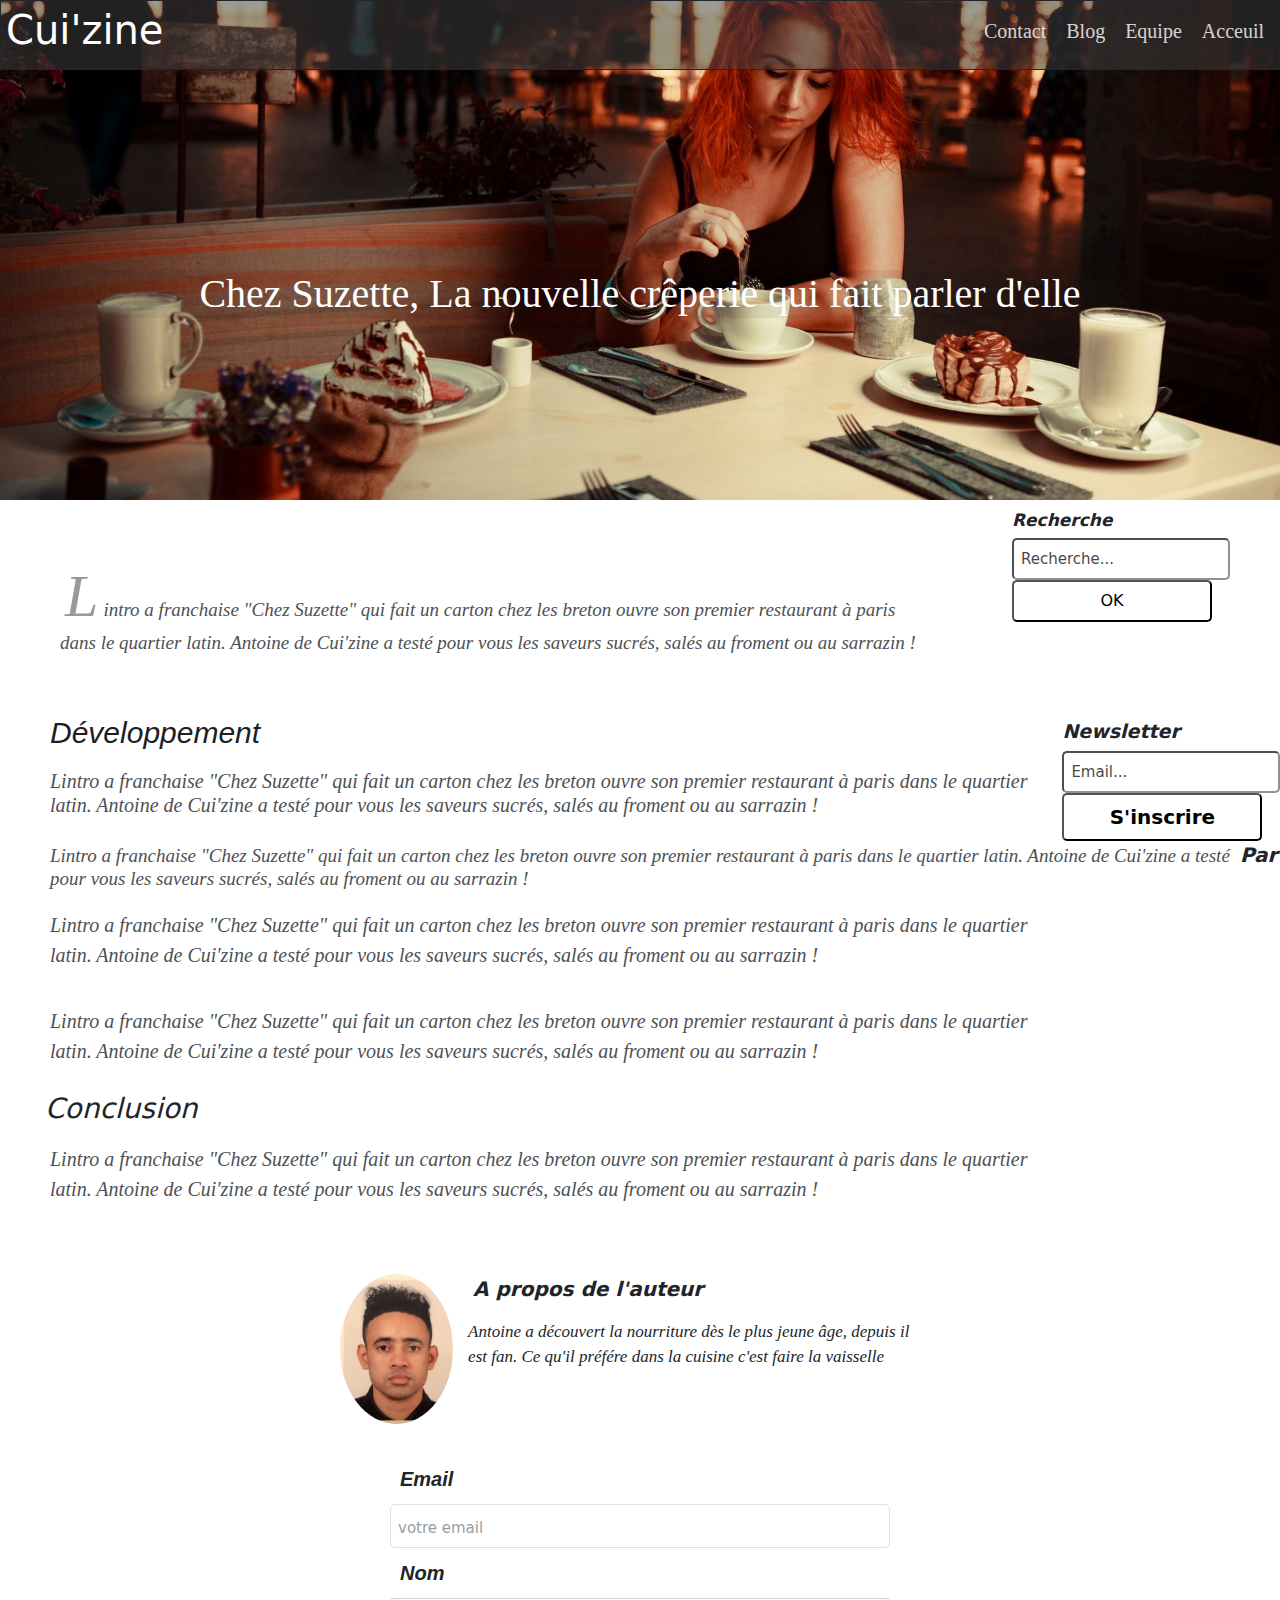
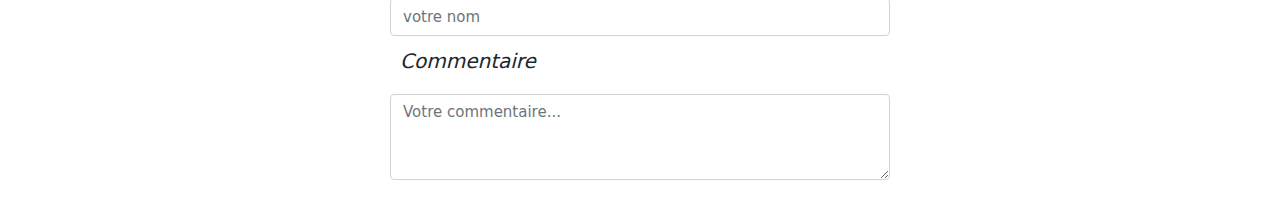
<file: index.html>
<!DOCTYPE html>
<html lang="en">

<head>
    <meta charset="UTF-8">
    <meta http-equiv="X-UA-Compatible" content="IE=edge">
    <meta name="viewport" content="width=device-width, initial-scale=1.0">
    <link rel="stylesheet" href="./css/style.css">
    <link rel="stylesheet" href="https://cdnjs.cloudflare.com/ajax/libs/font-awesome/4.7.0/css/font-awesome.min.css">

    <link rel="stylesheet" href="./css/bootstrap.css">
    <title>vos Article</title>
</head>

<body>
    <header>
        <div class="main-5">
            <h1>Cui'zine</h1>
            <nav>

                <ul>
                    <li>Acceuil</li>
                    <li>Equipe</li>
                    <li>Blog</li>
                    <li>Contact</li>
                </ul>

            </nav>

        </div>
        <h2>Chez Suzette, La nouvelle crêperie qui fait parler d'elle</h2>
    </header>


    <section id="head">
        <div class="main-2">
            <h3><span>L</span>intro a franchaise "Chez Suzette" qui fait un carton chez les breton ouvre son premier
                restaurant à paris dans le quartier latin. Antoine de Cui'zine a testé pour vous les saveurs sucrés,
                salés au froment ou au sarrazin !</h3>
        </div>
        <div class="main-A">
            <h4>Recherche</h4>
            <input type="text" placeholder="Recherche..."><br>
            <button>OK</button>

        </div>
    </section>

    <section id="head-1">
        <div class="mainC">
            <h6>Développement</h6>
        </div>
        <div class="para">
            <h5>Lintro a franchaise "Chez Suzette" qui fait un carton chez les breton ouvre son premier restaurant à
                paris dans le quartier latin. Antoine de Cui'zine a testé pour vous les saveurs sucrés, salés au froment
                ou au sarrazin !</h5>
        </div>
        <div class="main-B">
            <h4>Newsletter</h4>
            <input type="text" placeholder="Email..."><br>
            <button>S'inscrire</button>
        </div>

    </section>

    <section id="head-3">
        <div class="main-para">
            <h3>Lintro a franchaise "Chez Suzette" qui fait un carton chez les breton ouvre son premier restaurant à
                paris dans le quartier latin. Antoine de Cui'zine a testé pour vous les saveurs sucrés, salés au froment
                ou au sarrazin !</h3>
        </div>

        <div class="icon">
            <p>Partager</p>
        </div>
        <div class="social-media">
            <ul>
                <li><a href="#"><i class="fa fa-facebook-square"></i></a></li>
                <li><a href="#"><i class="fa fa-instagram"></i></a></li>
                <li><a href="#"><i class="fa fa-twitter-square"></i></a></li>
                <li><a href="#"><i class="fa fa-linkedin"></i></a></li>


            </ul>

        </div>

    </section>

    <div class="head-6">
        <p>Lintro a franchaise "Chez Suzette" qui fait un carton chez les breton ouvre son premier restaurant à paris
            dans le quartier latin. Antoine de Cui'zine a testé pour vous les saveurs sucrés, salés au froment ou au
            sarrazin !</p>
    </div>
    <div class="head-7">
        <p>Lintro a franchaise "Chez Suzette" qui fait un carton chez les breton ouvre son premier restaurant à paris
            dans le quartier latin. Antoine de Cui'zine a testé pour vous les saveurs sucrés, salés au froment ou au
            sarrazin !</p>
    </div>


    <div class="head-8">
        <h2>Conclusion</h2>
        <p>Lintro a franchaise "Chez Suzette" qui fait un carton chez les breton ouvre son premier restaurant à paris
            dans le quartier latin. Antoine de Cui'zine a testé pour vous les saveurs sucrés, salés au froment ou au
            sarrazin !</p>
    </div>

    <section id="container">
        <img src="f.jpg" alt="">
        <article class="item-4">
            <h8>A propos de l'auteur</h8>
            <p>Antoine a découvert la nourriture dès le plus jeune âge, depuis il est fan. Ce qu'il préfére dans la
                cuisine c'est faire la vaisselle </p>
        </article>
    </section>


    <form>
        <div class="form-group">
            <label class="form-1" for="exampleInputEmail1">Email </label><br>
            <input type="email" class="form-control" id="exampleInputEmail1" aria-describedby="emailHelp"
                placeholder="votre email">
            <small id="emailHelp" class="form-text text-muted"></small>
        </div>
        <div class="form-group-2">
            <label class="form-1" for="exampleInputPassword1">Nom</label> <br>
            <input type="password" class="form-control" id="exampleInputPassword1" placeholder="votre nom">
        </div>
        <div class="mb-3">
            <label for="exampleFormControlTextarea1" class="form-label">Commentaire</label>
            <textarea class="form-control" placeholder="Votre commentaire..." id="exampleFormControlTextarea1" rows="3"></textarea>
          </div>



        
    </form>







</body>

</html>
</file>
<file: css/style.css>
* {
    box-sizing: border-box;
    margin: 0;
    padding: 0;
}

header {
    background: url("../img/kitchen.jpg") no-repeat;
    height: 500px;
    background-size: cover;
    background-position: 0 ;
}

.main-5 {
    height: 70px;
    background: #41404083;
    border: 1px solid ;
}
 h1 {
    color: #fff;
    font-size: 19px;
    float: left;
    padding: 5px;
}
nav ul {
    padding: 5px;
    list-style: none;
}
 nav li {
     font-size: 20px;
     float: right;
     color: #fff;
     margin: 10px;
     opacity: 0.8;
     font-family:cursive;

 }
header h2 {
    position: absolute;
    top: 30%;
    border: none;
    color: #fff;
    background: #16161611;
    font-size: 40px;
    width: 100%;
    text-align: center;  
    font-family:  cursive;
} 

#head {
    display: flex;
    justify-content: space-evenly;


    
    
}
.main-2 h3 {
    font-size: 19px;
    width: 95%;
    margin: 20px;
    padding: 40px;
    font-family: cursive;
    opacity: 0.8;
    font-style: oblique;
}
.main-2 span {
    text-transform: uppercase;
    font-size: 60px;
    padding: 5px;
    color: grey;
}

.main-A {
    margin: 10px;
    padding-right: 40px;
    
}
.main-A h4 {
    font-size: 17px;
    font-weight: bold;
    font-style:italic;
}
.main-A input {
    padding: 7px;
    border-radius: 5px;
    outline: none;
    opacity: 0.8;
    
    
}
.main-A button {
    width: 200px;
    padding: 7px;
    border-radius: 5px;
    background: #fff;
} 




.mainC h6 {
    font-size: 30px;
    color: rgb(32, 30, 30);
    margin-left: 50px;
    font-family:sans-serif;
    font-style: oblique;
    
}
.para {
    display: flex;
}


.para h5 {
    margin-left: 40px;
    padding: 10px;
    width: 80%;
    font-family: cursive;
    opacity: 0.8;
    font-style: oblique;
}

.main-B {
    position: absolute;
    left: 83%;
    top: 80%;
}

.main-B h4 {
    font-size: 19px;
    font-weight: bold;
    font-style:italic;

}
.main-B input {
    padding: 7px;
    border-radius: 5px;
    outline: none;
    opacity: 0.8;
    outline: none;
    

}

.main-B button {
    width: 200px;
    padding: 7px;
    border-radius: 5px;
    background: #fff;
    font-size: 20px;
    font-weight: bold;

}

#head-3 {
    display: flex;
    
}

.main-para h3 {
    font-size: 19px;
    padding: 10px;
    width: 1200px;
    margin: 0 0 0 40px;
    font-family: cursive;
    opacity: 0.8;
    font-style: oblique;
}

.icon p {
    font-size: 20px;
    font-weight: bold;
    font-style: oblique;
    margin-top: 5px;
}

.social-media {
    margin-right: 0px;
}
.social-media ul {
    list-style-type: none;
    display: inline-flex;
    
}
.social-media li  {
    margin-top: 5px;
    padding: 5px;

}

.head-6 p {
    margin-left: 40px;
    padding: 10px;
    width: 80%;
    font-family: cursive;
    opacity: 0.8;
    font-style: oblique;
    font-size: 20px;

}

.head-7 p {
    margin-left: 40px;
    padding: 10px;
    width: 80%;
    font-family: cursive;
    opacity: 0.8;
    font-style: oblique;
    font-size: 20px;

}

.head-8 h2 {
    font-size: 28px;
    font-style: oblique;
    margin-left: 45px;
}

.head-8 p {
    margin-left: 40px;
    padding: 10px;
    width: 80%;
    font-family: cursive;
    opacity: 0.8;
    font-style: oblique;
    font-size: 20px;

}

#container {
   
    height: 200px;
    width: 600px;
    display: flex;
    padding-top: 40px;
    margin: 20px auto;
}


#container img {
    height: 150px;
    width: 130px;
    border-radius: 50%;
}

.item-4 h8 {
    font-size: 20px;
    padding: 20px;
    font-weight: bold;
    font-style: italic;
}

.item-4 p {
    padding: 15px;
    font-size: 17px;
    font-style: oblique;
    font-family: cursive;

}


form {
    height: 350px;
    width: 500px;
    margin: 20px auto;
}
.form-1 {
    font-size: 20px;
    font-style: italic;
    font-weight: 700;
    padding: 10px;
    font-family: Arial, Helvetica, sans-serif;

}
.form-control-1 {
    width: 500px;
    padding: 6px;
    border-radius: 5px;
    outline: none;
    opacity: 0.5;
}

.form-floating {
    padding: 10px;
}

.form-floating-2 {
    font-size: 20px;
    font-style: italic;
    font-weight: 700;
    margin: 10px;
}

.form-group input {
    padding: 7px;
    border-radius: 5px;
    font-size: 19px;
    
    opacity: 0.7;
}

.mb-3 label {
    padding: 10px;
    font-size: 20px;
    font-weight: 500;
    font-style: italic;


}


    ::placeholder {
        color: rgb(23, 23, 24);
        font-size: 15px;
        
      }
</file>
